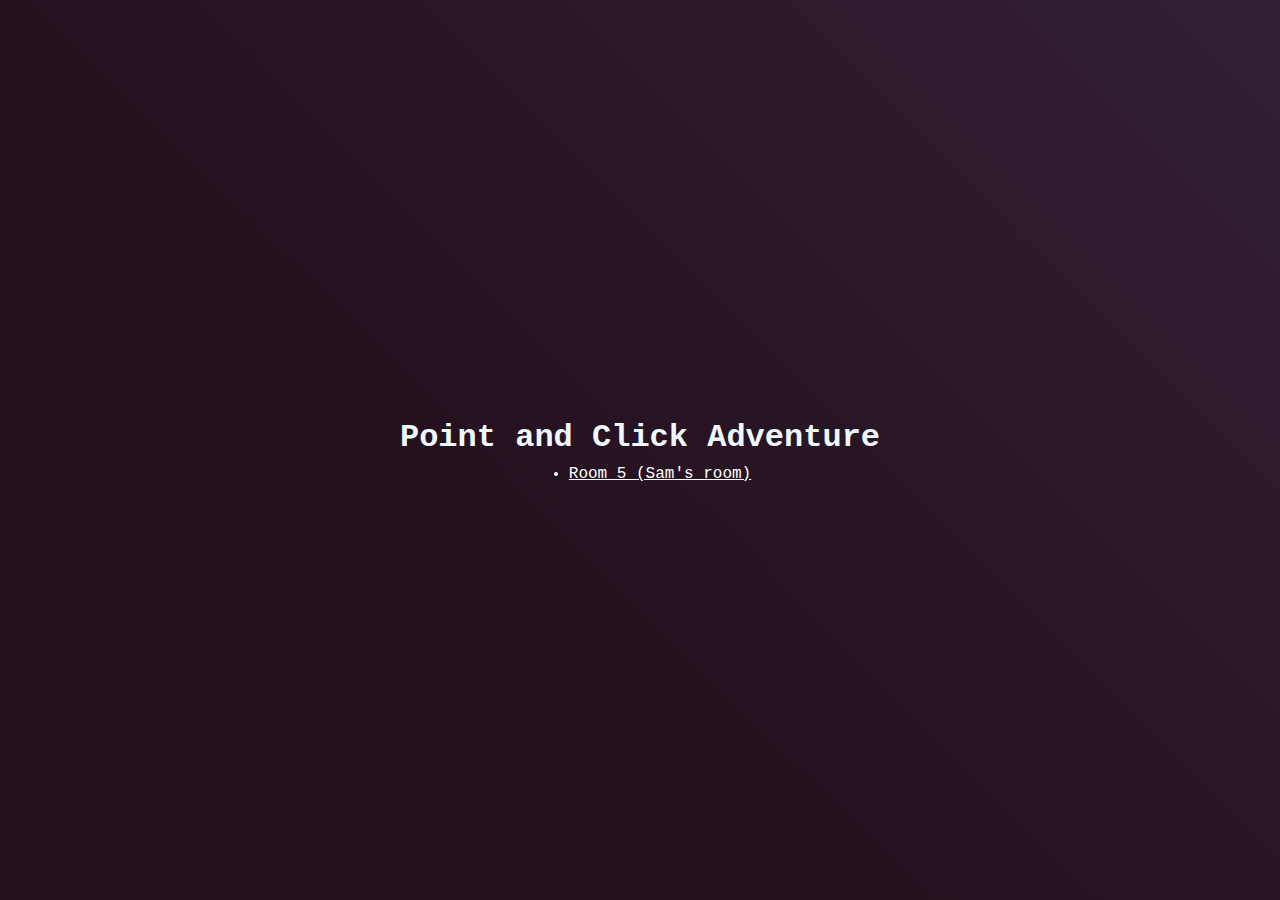
<file: src/index.html>
<!DOCTYPE html>
<html lang="en">

<head>
  <meta charset="UTF-8">
  <meta name="viewport" content="width=device-width, initial-scale=1.0">
  <title>Our Game</title>

  <link rel="stylesheet" href="css/global.css">
</head>

<body>
  <h1>Point and Click Adventure</h1>
  <ul>
   
    <li><a href="rooms/5/">Room 5 (Sam's room)</a></li>
  </ul>
</body>

</html>
</file>
<file: src/css/global.css>
/* Meant to be included on all pages */

@import url("variables.css");

@import url("global/reset.css");
@import url("global/links.css");
@import url("global/view-transition.css");

html, body {
  /* width: 100%; */
  height: 100%;
  margin: 0;
  padding: 0;
  box-sizing: border-box;
  background-color: black;
}

body {
  display: flex;
  flex-direction: column;

  align-items: center;
  justify-content: center;

  background: linear-gradient(45deg, rgb(37, 17, 30) 40%, rgb(49, 31, 51) 100%);
  color: var(--text-color);

  font-family: 'Courier New', Courier, monospace;
}
</file>
